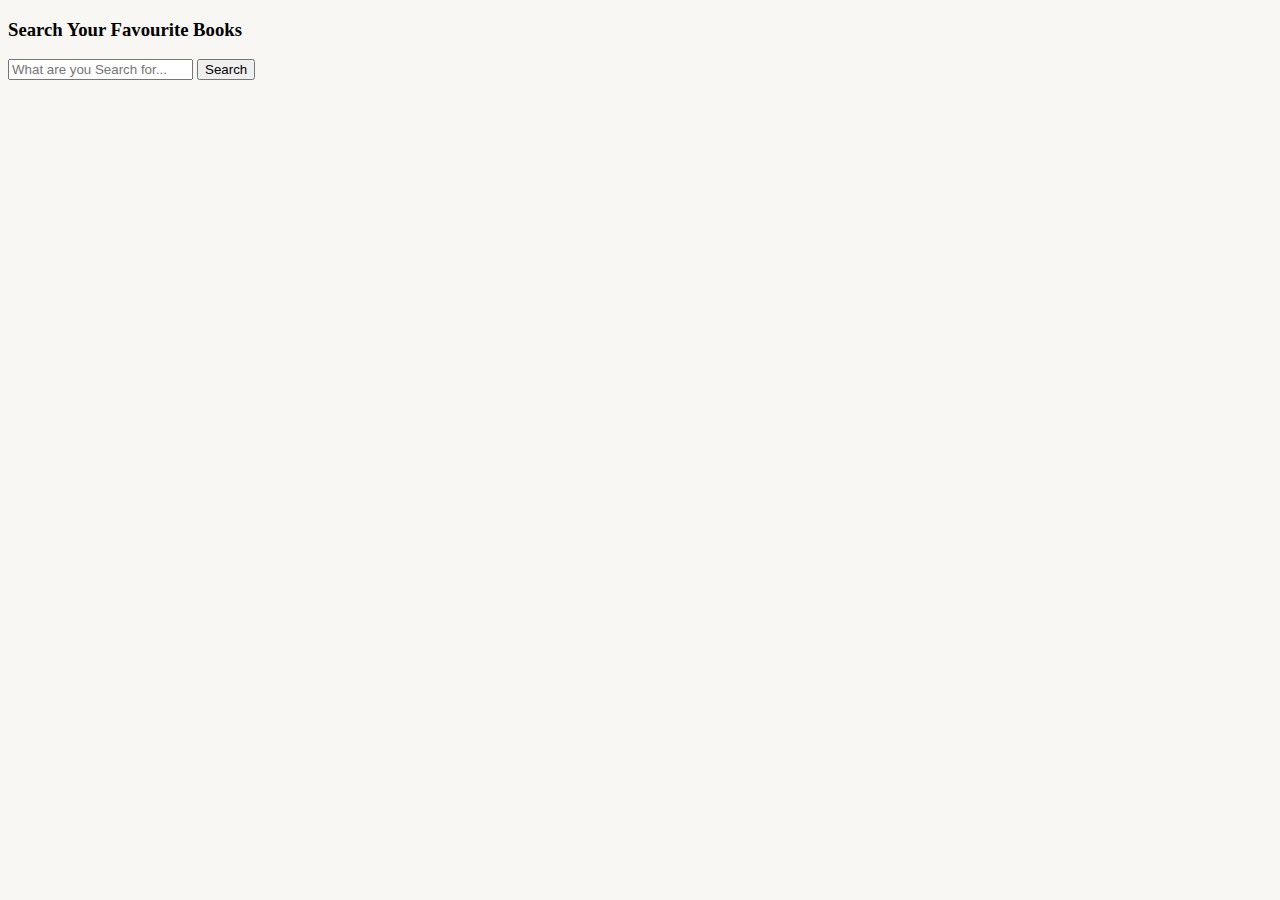
<file: index.html>
<!DOCTYPE html>
<html lang="en">
<head>
  <meta charset="UTF-8">
  <meta http-equiv="X-UA-Compatible" content="IE=edge">
  <meta name="viewport" content="width=device-width, initial-scale=1.0">
  <title></title>
  <!-- bootstrap -->
  <link href="https://cdn.jsdelivr.net/npm/bootstrap@5.1.0/dist/css/bootstrap.min.css" rel="stylesheet" integrity="sha384-KyZXEAg3QhqLMpG8r+8fhAXLRk2vvoC2f3B09zVXn8CA5QIVfZOJ3BCsw2P0p/We" crossorigin="anonymous">

  <!-- css -->
  <link rel="stylesheet" href="./css/style.css">
</head>
<body>

  <main>
    <!-- search form -->
    <div class="py-4">
      <article class="container">
        <h3 class="mb-3 text-center">Search Your Favourite Books</h3>
        <div class="input-group mb-3 w-50 mx-auto">
          <input type="text" id="search-field" class="form-control shadow-none rounded-0" placeholder="What are you Search for..." aria-describedby="search-button">
          <button class="btn btn-danger px-4 shadow-none rounded-0" type="button" id="search-button">Search</button>
        </div>
      </article>
      <div id="display-result"></div>
    </div>

    <!-- show the all the meals -->
    <section class="py-3">
      <article class="container">
        <div class="row row-cols-lg-3 row-cols-md-2 row-cols-1 g-3" id="display-books">

        </div>
      </article>
    </section>
    <div id="loader"></div>
  </main>

  <script src="https://cdn.jsdelivr.net/npm/bootstrap@5.1.0/dist/js/bootstrap.bundle.min.js" integrity="sha384-U1DAWAznBHeqEIlVSCgzq+c9gqGAJn5c/t99JyeKa9xxaYpSvHU5awsuZVVFIhvj" crossorigin="anonymous"></script>
  <script sc="./js/main.js"></script>
</body>
</html>
</file>
<file: css/style.css>
/* ----------------------------
        custom css style
-------------------------------*/
body {
  font-family: 'Antic Slab', serif;
  background-color: #F9F7F4;
}



/* ----------------------------------
      loading spinner css style
-------------------------------------*/
#spinner {
  display: none;
}



/* ---------------------------------- 
         footer section
---------------------------------- */

footer {
  text-align: center;
  background-color: #f9f8f4;
}

.icon{
  font-size: 32px;
  margin-left: 14px;
  color: #372213;
}

.icon:hover{
  color: #000;
}

.social-icons a{
  text-decoration: none;
}

.footer-logo img{
  width: 300px;
}

.footer-content{
  padding: 15px;
}

/* ---------------------------------- 
        footer section
---------------------------------- */
</file>
